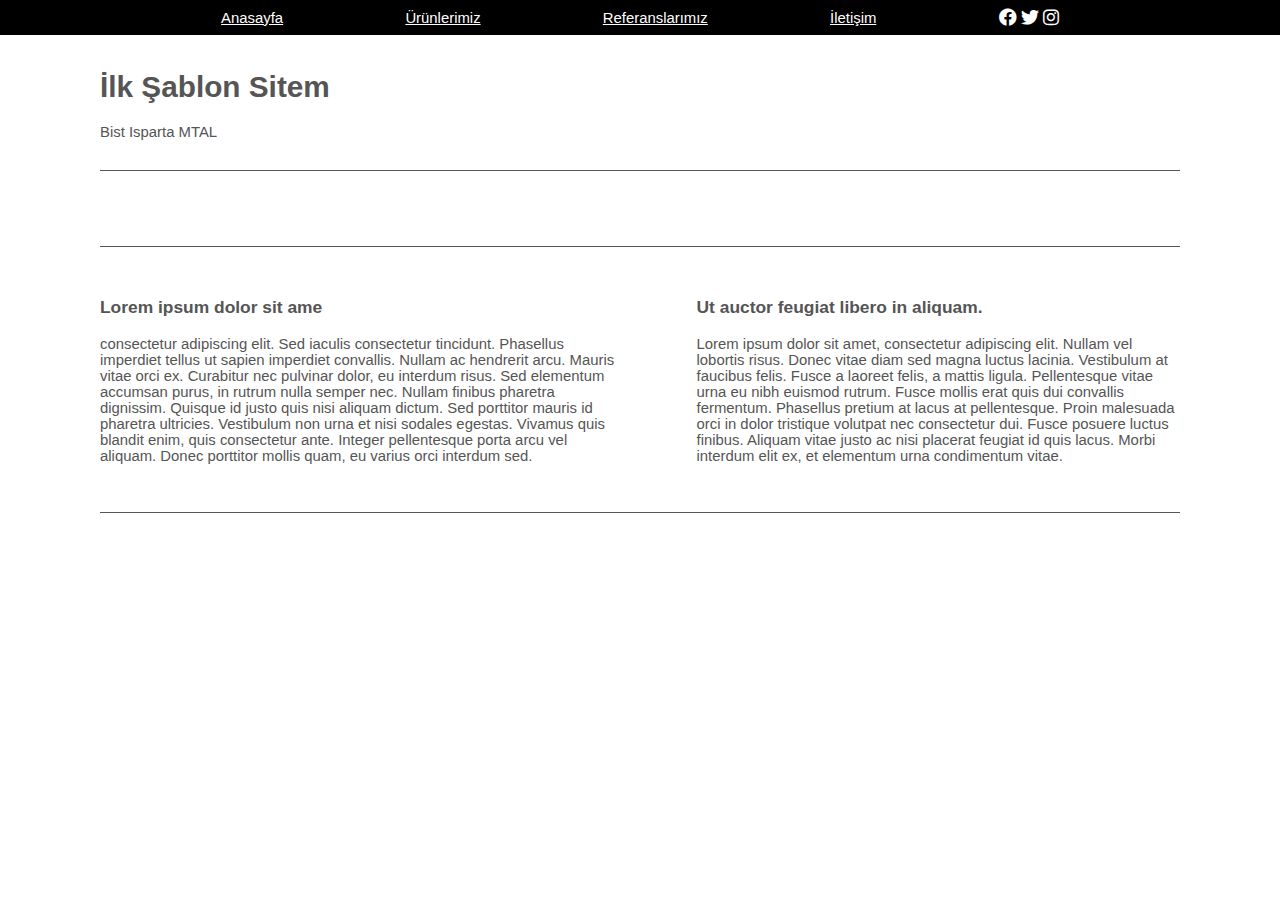
<file: index.html>
<!DOCTYPE html PUBLIC "-//W3C//DTD XHTML 1.0 Transitional//EN" "http://www.w3.org/TR/xhtml1/DTD/xhtml1-transitional.dtd">
<html xmlns="http://www.w3.org/1999/xhtml"><!-- InstanceBegin template="/Templates/kalem-sitesi-template.dwt" codeOutsideHTMLIsLocked="false" -->
<head>
<meta http-equiv="Content-Type" content="text/html; charset=utf-8" />
<!-- InstanceBeginEditable name="doctitle" -->
<title>Şablon 2</title>
<!-- InstanceEndEditable -->
<!-- InstanceBeginEditable name="head" -->
<!-- InstanceEndEditable -->

<link href="sitil1.css" rel="stylesheet" type="text/css" />
<link rel="stylesheet" href="https://cdnjs.cloudflare.com/ajax/libs/font-awesome/6.0.0/css/all.min.css">
</head>

<body>
<div class="menu">
	<div class="nav" >
        <div ><a href="index.html">Anasayfa</a> </div>
        <div><a href="urunler.html">Ürünlerimiz</a> </div>
        <div><a href="urunler.html">Referanslarımız</a> </div>
        <div><a href="iletisim.html">İletişim</a> </div>
        <div>
        <i class="fa-brands fa-facebook"  style="font-size:18px;color:white;"></i> 
        <i class="fa-brands fa-twitter" style="font-size:18px;color:white;"></i>
           <i class="fa-brands fa-instagram" style="font-size:18px;color:white;"></i>
        </div>


    </div>
</div>

<div class="icerik">
   <h1>İlk Şablon Sitem</h1>
   <p>Bist Isparta MTAL</p>
   <div class="slider">
   </div>
   
   <div>
   <!-- InstanceBeginEditable name="EditRegion3" -->
   <div class="ana-sayfa-icerik">
       <div class="ana-sayfa-icerik-sol">
       <h3>Lorem ipsum dolor sit ame</h3>
       <p>
       consectetur adipiscing elit. Sed iaculis consectetur tincidunt. Phasellus imperdiet tellus ut sapien imperdiet convallis. Nullam ac hendrerit arcu. Mauris vitae orci ex. Curabitur nec pulvinar dolor, eu interdum risus. Sed elementum accumsan purus, in rutrum nulla semper nec. Nullam finibus pharetra dignissim. Quisque id justo quis nisi aliquam dictum. Sed porttitor mauris id pharetra ultricies. Vestibulum non urna et nisi sodales egestas. Vivamus quis blandit enim, quis consectetur ante. Integer pellentesque porta arcu vel aliquam. Donec porttitor mollis quam, eu varius orci interdum sed. 
       </p>
       </div>
        <div class="ana-sayfa-icerik-sag">
        <h3>Ut auctor feugiat libero in aliquam.</h3>
        <p>
        Lorem ipsum dolor sit amet, consectetur adipiscing elit. Nullam vel lobortis risus. Donec vitae diam sed magna luctus lacinia. Vestibulum at faucibus felis. Fusce a laoreet felis, a mattis ligula. Pellentesque vitae urna eu nibh euismod rutrum. Fusce mollis erat quis dui convallis fermentum. Phasellus pretium at lacus at pellentesque. Proin malesuada orci in dolor tristique volutpat nec consectetur dui. Fusce posuere luctus finibus. Aliquam vitae justo ac nisi placerat feugiat id quis lacus. Morbi interdum elit ex, et elementum urna condimentum vitae. 
        </p>
       </div>
   </div>
   <!-- InstanceEndEditable -->
   	
   </div>
    
</div>

</body>
<!-- InstanceEnd --></html>
</file>
<file: sitil1.css>
@charset "utf-8";
/* CSS Document */
body{
font-family:'abel',sans-serif;
font-size:93%;
background-color:#fff;
padding:0px;
margin:0px;
color:#555;
}

.menu{
display:flex;
justify-content:center;,
align-items:center;
background-color:#000;
width:100%;
min-height:35px;
position:fixed;
}

.nav{
width:75%;
display:flex;
justify-content:space-around;
align-items:center;
}

.menu a{
color:#fff;
transition: all ease-in 0.05s;
}
.menu a:hover{
text-decoration:none;
color:#666666;
}



.icerik{
padding-top:50px;
padding-left:100px;
padding-right:100px;
}

.slider {
	border-bottom: 1px #555 solid;
	border-top: 1px #555 solid;
	height:75px;
	margin-top:30px;
}

.ana-sayfa-icerik {
	display:flex;
	flex-direction:row;
	justify-content : space-around;
	gap:77px;
	margin-top:33px;
	border-bottom:solid 1px #555;
	padding-bottom:33px;
}
</file>
